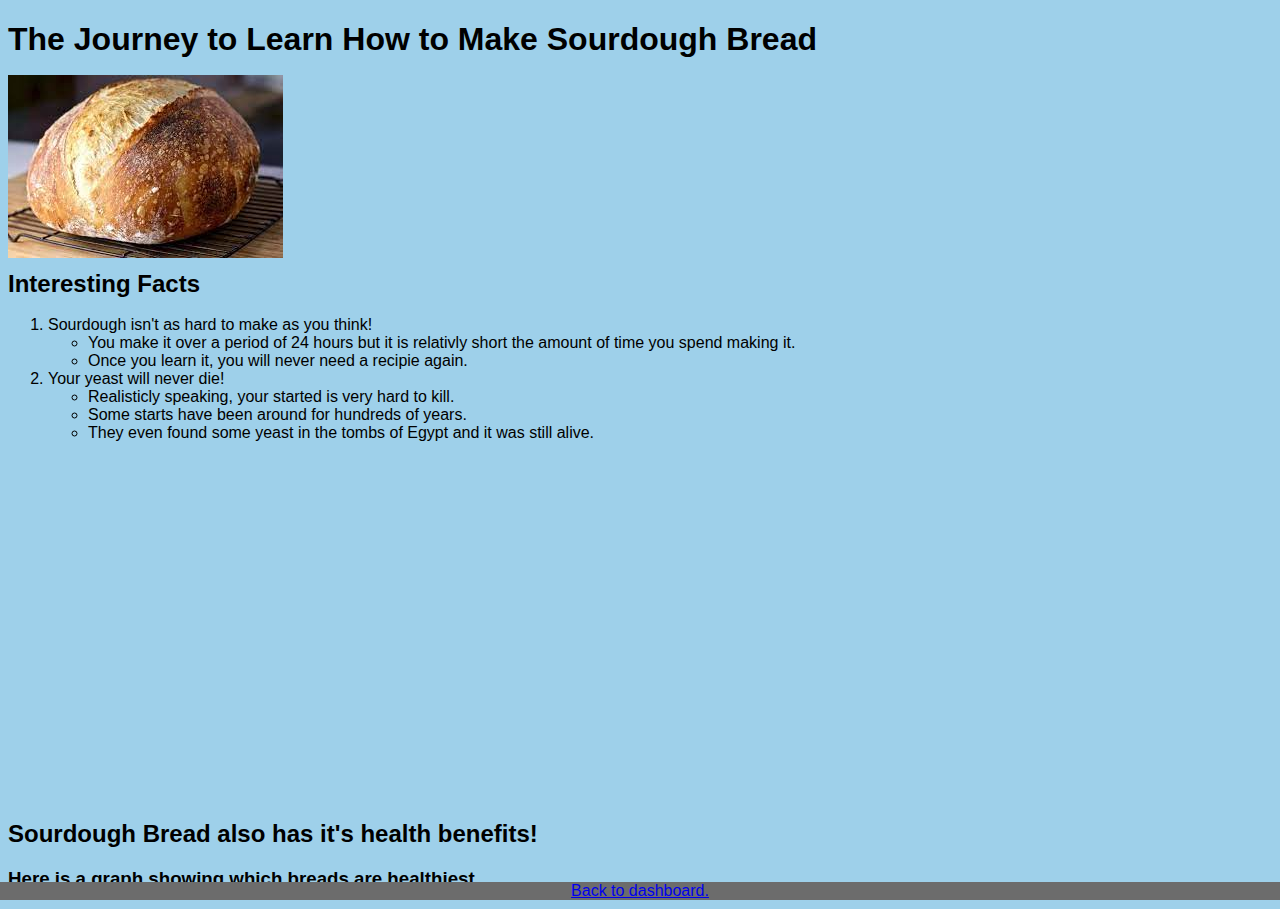
<file: scratch.html>
<!DOCTYPE html>
<html lang="en">

<head>
    <meta charset="UTF-8">
    <meta name="viewport" content="width=, initial-scale=1.0">
    <title>Sourdough Bread</title>
    <link rel="stylesheet" href="css/scratch.css">
</head>

<body>
    <!-- <a href="../final/index.html" target="_blank">Resume Page</a> -->
    <!-- <div class="common header">
        <a href="index.html" target="_blank">Resume Page</a>
    </div> -->
    <div class="common mainbody">
        <h1 id="dash">The Journey to Learn How to Make Sourdough Bread</h1>
        <!-- <img src="assets/sourdough bread.jpg" class="common img"> -->
    </div>
    <div class="common img">
        <img src="assets/sourdough bread.jpg">
    </div>
    <div class ="common header2">
        <h2>
            Interesting Facts
        </h2>
    </div>
    <div class="common lists">
    <ol>
        <li>Sourdough isn't as hard to make as you think!
            <ul>
                <li>You make it over a period of 24 hours but it is relativly short the amount of time you spend making it.</li>
                <li>Once you learn it, you will never need a recipie again.</li>
            </ul>
        </li>
        <li>Your yeast will never die!
            <ul>
                <li>Realisticly speaking, your started is very hard to kill.</li>
                <li>Some starts have been around for hundreds of years.</li>
                <li>They even found some yeast in the tombs of Egypt and it was still alive.</li>
            </ul>
        </li>
    </ol>
    <div class="common youtubevid"><iframe width="560" height="315" src="https://www.youtube.com/embed/VEtU4Co08yY?si=gP677Uv-ssHv_JpW" title="YouTube video player" frameborder="0" allow="accelerometer; autoplay; clipboard-write; encrypted-media; gyroscope; picture-in-picture; web-share" allowfullscreen></iframe></div>
    </div>
    <div class="common header3">
        <h2>Sourdough Bread also has it's health benefits!</h2>
        <h3>Here is a graph showing which breads are healthiest.</h3>
    </div>
    <div class='common tableau' id='viz1702320274864' style='position: relative'><noscript>
        <a
                href='https:&#47;&#47;myintakepro.com&#47;healthiest-breads&#47;'><img alt='Protein Dash '
                    src='https:&#47;&#47;public.tableau.com&#47;static&#47;images&#47;He&#47;HealthiestBreads-HighProteinBreads&#47;ProteinDash&#47;1_rss.png'
                    style='border: none' /></a></noscript><object class='tableauViz' style='display:none;'>
            <param name='host_url' value='https%3A%2F%2Fpublic.tableau.com%2F' />
            <param name='embed_code_version' value='3' />
            <param name='site_root' value='' />
            <param name='name' value='HealthiestBreads-HighProteinBreads&#47;ProteinDash' />
            <param name='tabs' value='no' />
            <param name='toolbar' value='yes' />
            <param name='static_image'
                value='https:&#47;&#47;public.tableau.com&#47;static&#47;images&#47;He&#47;HealthiestBreads-HighProteinBreads&#47;ProteinDash&#47;1.png' />
            <param name='animate_transition' value='yes' />
            <param name='display_static_image' value='yes' />
            <param name='display_spinner' value='yes' />
            <param name='display_overlay' value='yes' />
            <param name='display_count' value='yes' />
            <param name='language' value='en-US' />
        </object></div>
    <script
        type='text/javascript'>                    var divElement = document.getElementById('viz1702320274864'); var vizElement = divElement.getElementsByTagName('object')[0]; vizElement.style.minWidth = '420px'; vizElement.style.maxWidth = '1350px'; vizElement.style.width = '100%'; vizElement.style.minHeight = '587px'; vizElement.style.maxHeight = '887px'; vizElement.style.height = (divElement.offsetWidth * 0.75) + 'px'; var scriptElement = document.createElement('script'); scriptElement.src = 'https://public.tableau.com/javascripts/api/viz_v1.js'; vizElement.parentNode.insertBefore(scriptElement, vizElement);                </script>
    </div>
    <div class="common footer">
        <a href="#dash">Back to dashboard.</a>
    </div>





</body>

</html>
</file>
<file: css/scratch.css>
body{
    background-color: rgb(158, 208, 234)
}
.img{
    top: 75px;
    border: 25px dimgray;
}
.common{
    position: absolute;
    font-family: 'Lucida Sans', 'Lucida Sans Regular', 'Lucida Grande', 'Lucida Sans Unicode', Geneva, Verdana, sans-serif;
}
.lists{
    top: 300px;

}
.footer{
    z-index: 1;
    bottom: 0px;
    right: 0px;
    left: 0px;
    display: block;
    text-align: center;
    background-color: rgb(108, 108, 108);
    position: fixed;
}
.header{
    top: 0px;
}
.header2{
    top: 250px;
}
.mainbody{
    top: 0px;
}
.youtubevid{
    
}
.tableau{
    top: 900px;
}
.header3{
    top: 800px;
}
.header a {
    color: blue; 
    text-decoration: underline; 
}
</file>
